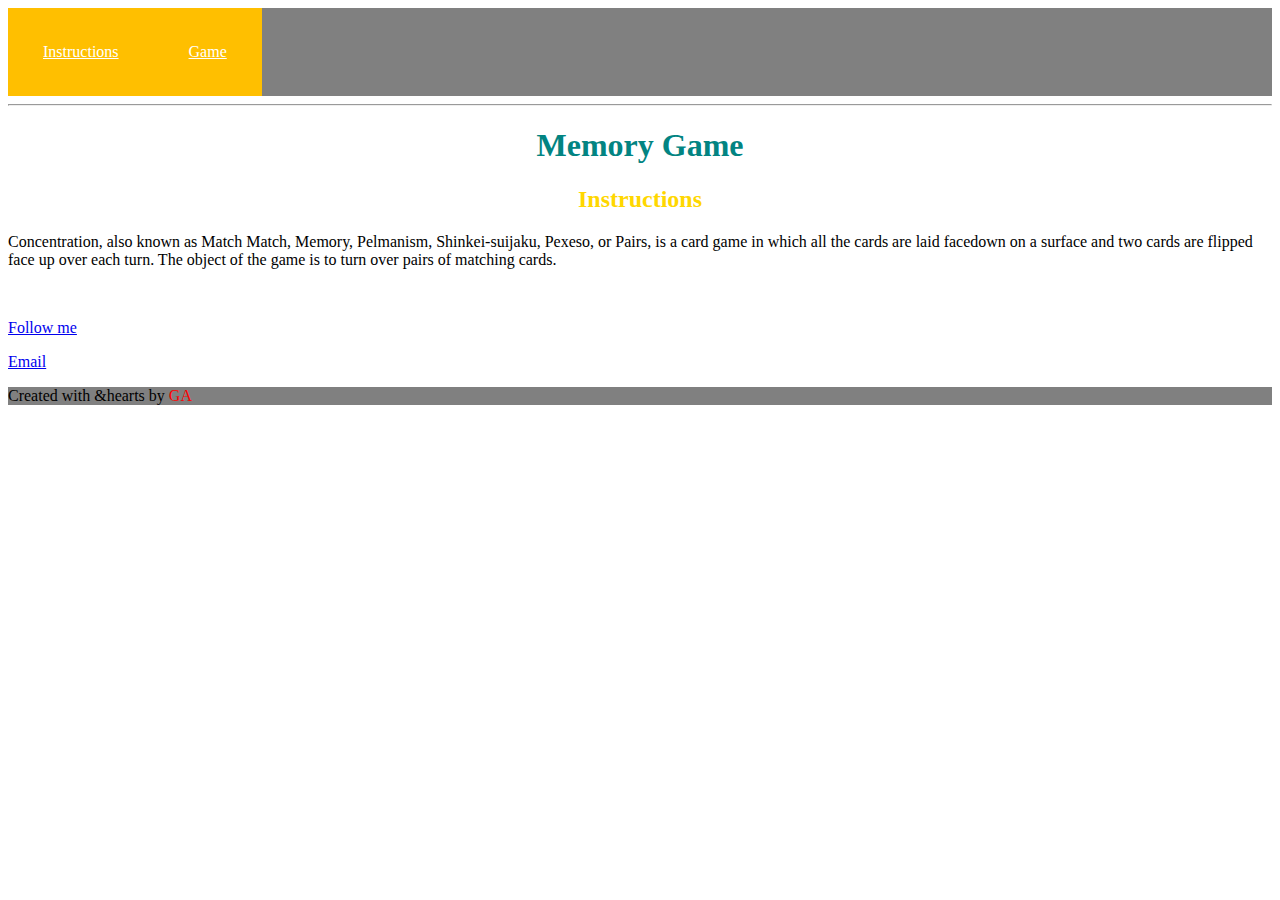
<file: starter-code/index.html>
<!DOCTYPE html>
<html>
<head>
  <link rel="stylesheet" type="text/css" href="style.css">
  <title>Memory Card Game</title>
</head>
<body>

<nav>
  <a href="#">Instructions</a>
  <a href="#">Game</a>
  <div class="clearfix"></div>

</nav>
<hr>

<h1>Memory Game</h1>


<h2>Instructions</h2>
<p> Concentration, also known as Match Match, Memory, Pelmanism, Shinkei-suijaku, Pexeso, or Pairs, is a card game in which all the cards are laid facedown on a surface and two cards are flipped face up over each turn. The object of the game is to turn over pairs of matching cards. </p> 

<div id="game-board">
<div class= "board"> 
<!-- <div class= "card"></div> 
<div class= "card"></div>
<div class= "card"></div>
<div class= "card"></div> -->
</div>
</div>
<p>
<a href="http://instagram.com/adrianwelch"> Follow me </a>
</p>

<p>

<a href="mailto:adriancwelch@gmail.com"> Email </a> </p>

<footer>Created with &hearts by <span class="GA"> GA </span></footer>


<script src="main.js"></script>
</body>

</html>
</file>
<file: starter-code/style.css>
.board {height: 50%%;
		width: 50%; 
		display: inline-block;
		}

.card {height:200px;
		width:150px;
		border: 1px solid black;
		border-style: solid;
		background-color: yellow;
		border-radius: 10px;
		float: left;
		margin: 8%}


h1 {color:rgb(2, 132, 130);
	text-align: center;}
h2 {color:#ffd700;
	text-align: center;}

.GA {color: #ff0000;
	text-align: center;

}

nav {background-color: #808080}

nav a {background-color: #ffbf00;
	color:white;
		padding: 35px;
		display:block;
		float:left;
		}
a:hover {background-color: #ee5f3c}

.clearfix:after {
	visibility: hidden;
	display: block;
	content: " ";
	clear: both;
	height: 0;
	font-size: 0;

}

footer {background-color: #808080}
</file>
